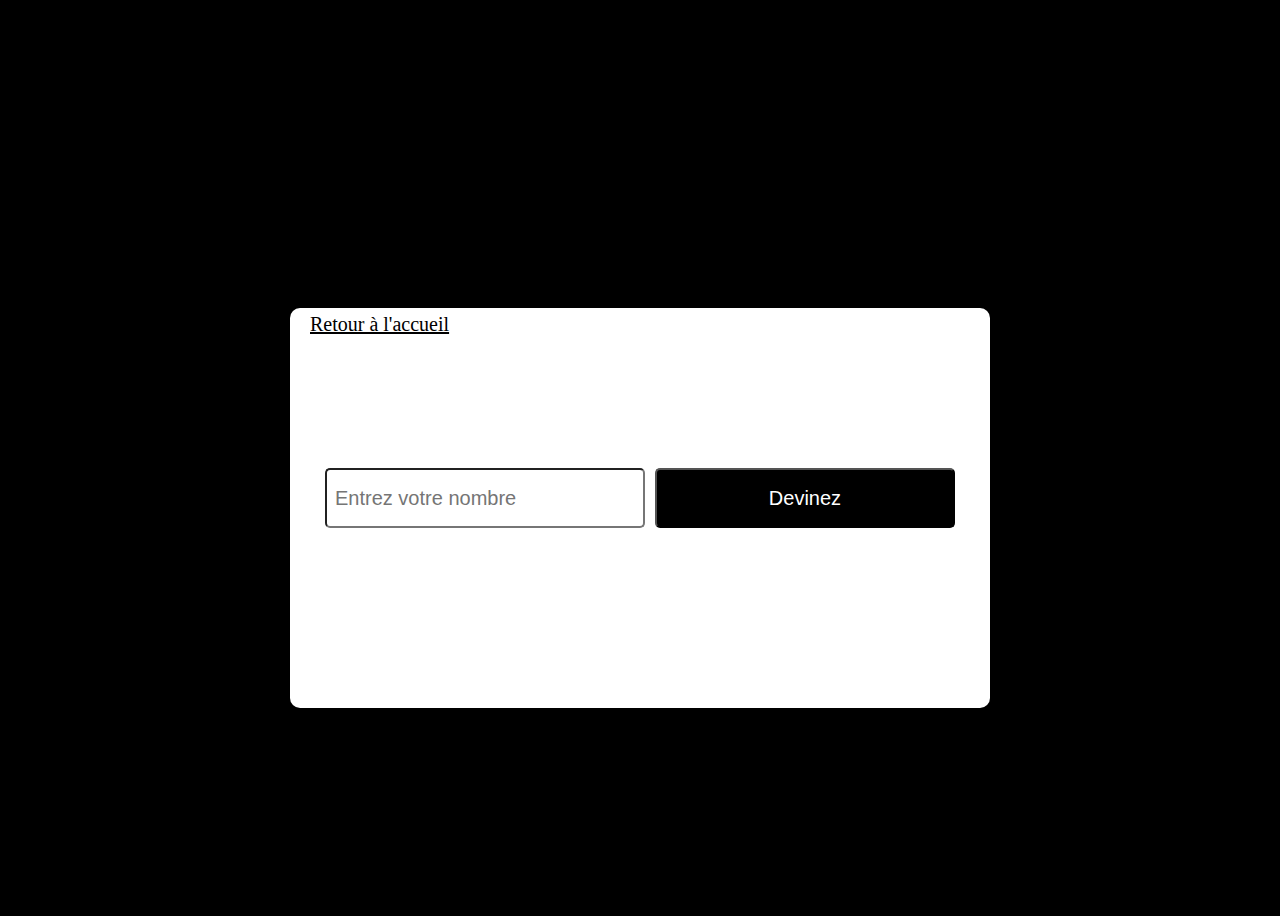
<file: index.html>
<!DOCTYPE html>
<html lang="en">
<head>
    <meta charset="UTF-8">
    <meta name="viewport" content="width=device-width, initial-scale=1.0">
    <title>Jeux devinette</title>
    <link rel="stylesheet" href="style.css">
</head>
<body>

    <div>
        <h1>Devinez le nombre</h1>
        <div class="container">
            <a href="starting.html" class="retour">Retour à l'accueil</a>
            <div class="form">
                <input type="text" id="input" placeholder="Entrez votre nombre">
                <button id="button">Devinez</button>
            </div>
            <div id="result"></div>
        </div>
    </div>
    
    <script src="script.js"></script>
</body>
</html>
</file>
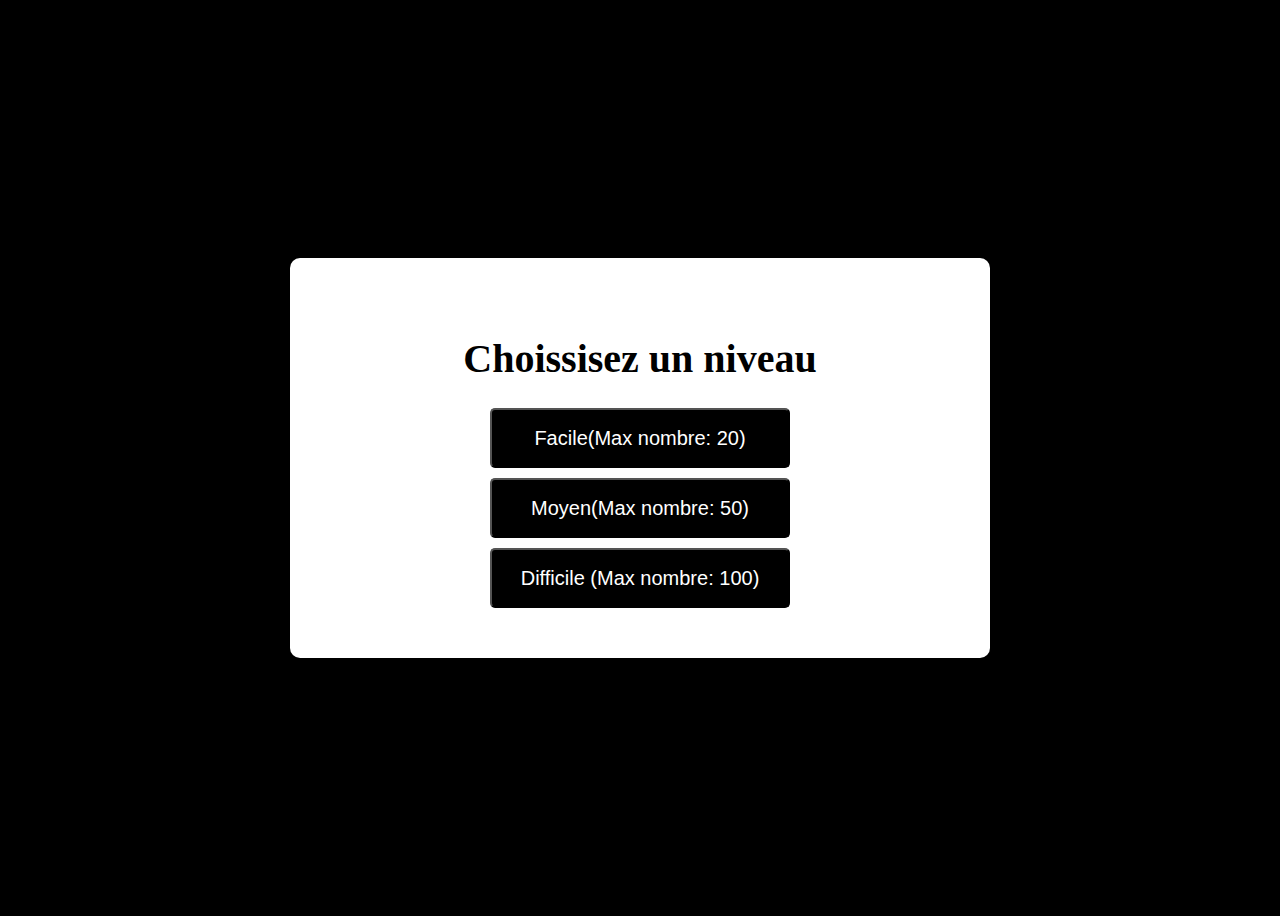
<file: level.html>
<!DOCTYPE html>
<html lang="en">
<head>
    <meta charset="UTF-8">
    <meta name="viewport" content="width=device-width, initial-scale=1.0">
    <title>Level choice</title>
    <link rel="stylesheet" href="style.css">
</head>
<body>
    <div class="container">
        <h1>Choissisez un niveau</h1>
        <div class="level">
            <button class="level-button" id="facile">Facile(Max nombre: 20)  </button>
            <button class="level-button" id="medium">Moyen(Max nombre: 50) </button>
            <button class="level-button" id="hard">Difficile (Max nombre: 100) </button>
        </div>
    </div>
    
    <script src="script2.js"></script>
</body>
</html>
</file>
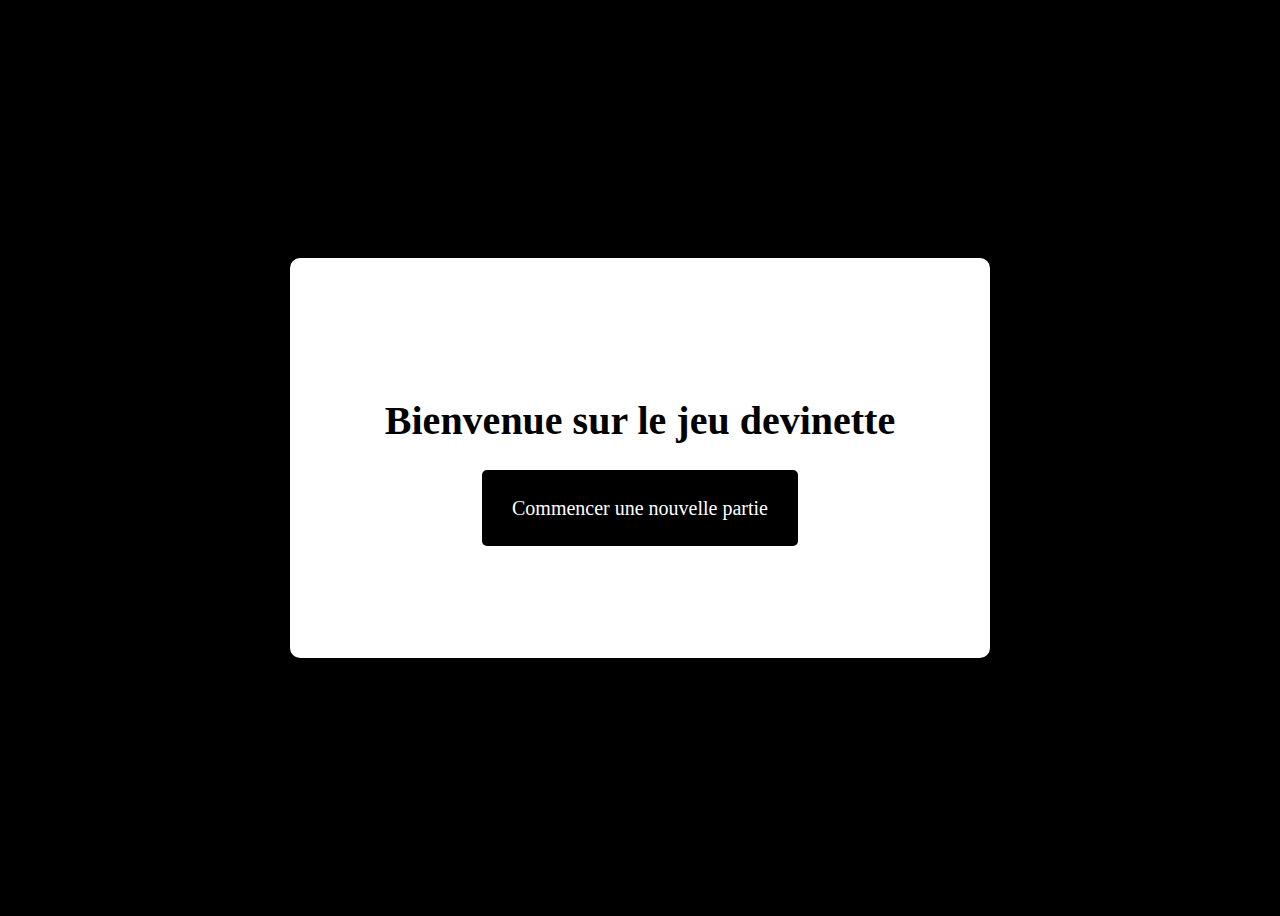
<file: starting.html>
<!DOCTYPE html>
<html lang="en">
<head>
    <meta charset="UTF-8">
    <meta name="viewport" content="width=device-width, initial-scale=1.0">
    <title>start</title>
    <link rel="stylesheet" href="style.css">
</head>
<body>
    <div class="container">
        <h1>Bienvenue sur le jeu devinette</h1>
        <a  href="level.html" class="start">Commencer une nouvelle partie</a>
    </div>
    <script>
        document.querySelector(".start").addEventListener("click", ()=>{
window.location.href="level.html"
})
    </script>
</body>
</html>
</file>
<file: style.css>
body{
    display: flex;
    justify-content: center;
    align-items: center;
    height: 100vh;
    background-color: black;
}

.container{
    position: relative;
    width: 700px;
    height: 400px;
    border-radius: 10px;
    display: flex;
    flex-direction: column;
    justify-content: center;
    align-items: center;
    box-shadow: 2px 2px 10px rgba(0, 0, 0, 0.2);
    background-color: white;
}
.retour{
    position: absolute;
    top: 5px;
    left: 20px;
    color: black;
    font-size: 20px;
}

.container .link, .start, button{
    text-decoration: none;
    color: black;
    height: 60px;
    border-radius: 5px;
    background-color: rgb(0, 0, 0);
    color: white;
    align-items: center;
    font-size: 20px;
    padding: 8px;
    display: flex;
    justify-content: center;
    min-width: 300px;
    transition: background-color 0.3s ease;
    text-align: center;
}
.form{
    display: flex;
    gap: 10px;
    align-items: center;

}


#result{
    margin-top: 20px;
    font-size: 30px;
    font-weight: 700;
    text-align: center;
    display: flex;
    flex-direction: column;
    justify-content: center;
    gap: 10px;
}
.link:hover, button:hover{
    background-color: rgb(213, 216, 13);
    color: black;
    border: none;
}
.link:focus, button:focus{
    background-color: rgb(213, 216, 13);
    color: white;
}
h1{
    font-size: 40px;
}
input{
    height: 40px;
    border-radius: 5px;
    font-size: 20px;
    padding: 8px;
    min-width: 300px;
}
.level{
    display: flex;
    flex-direction: column;
    justify-content: center;
    align-items: center;
    gap: 10px;
}
</file>
